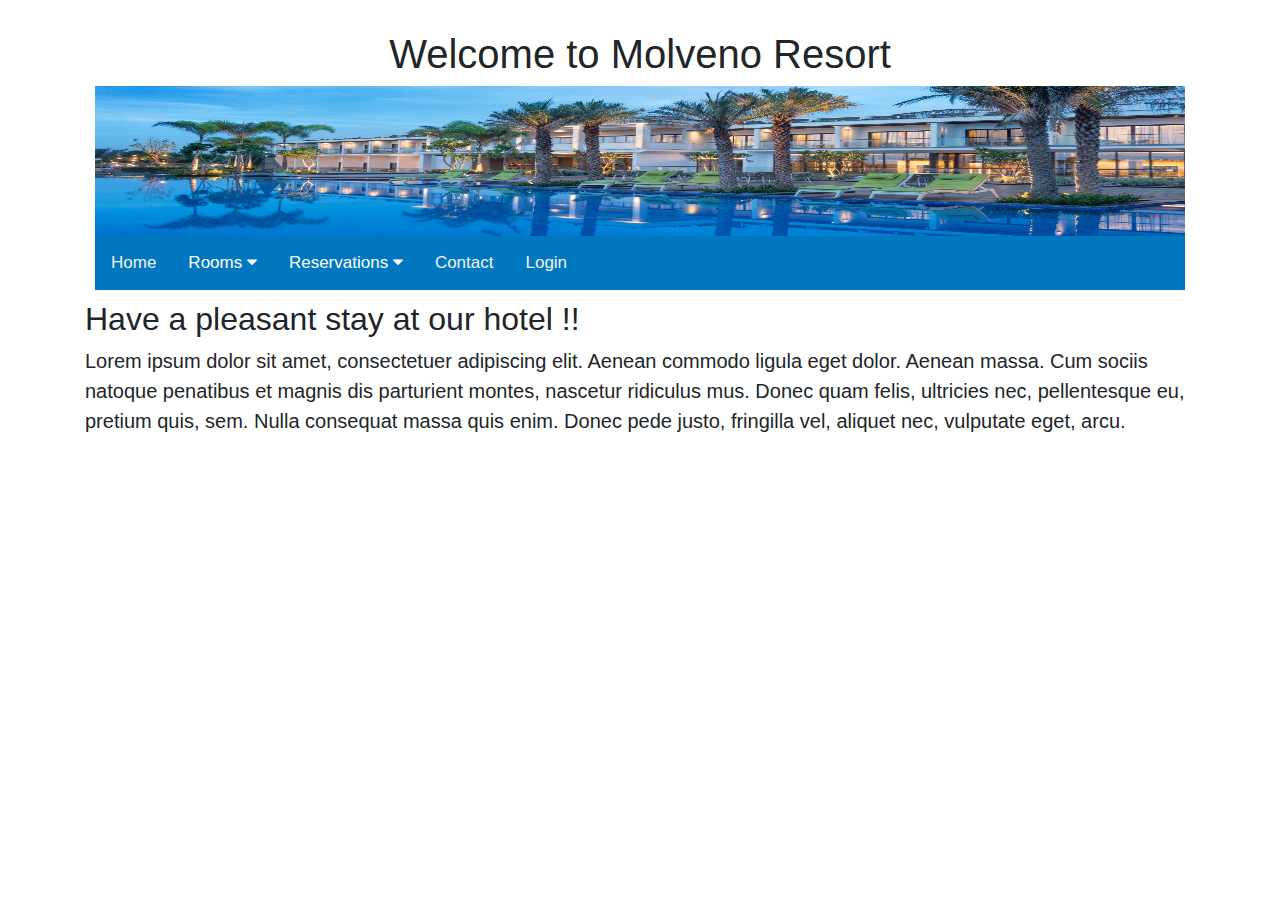
<file: src/main/resources/static/index.html>
<!DOCTYPE html>
<html>

<head>
    <meta charset="UTF-8">
    <script src="https://ajax.googleapis.com/ajax/libs/jquery/3.5.1/jquery.min.js"></script>
    <script>
        $(function () {
            //include header
            $("#includedContent").load("header.html");
        });
    </script>
    <title>Welcome</title>
</head>

<body>
    <div id="includedContent"></div>
    <div id="home" class="container">
        <h2>
            Have a pleasant stay at our hotel !!
        </h2>
        <p>Lorem ipsum dolor sit amet, consectetuer adipiscing elit. Aenean commodo ligula eget dolor. Aenean massa. Cum
            sociis natoque penatibus et magnis dis parturient montes, nascetur ridiculus mus. Donec quam felis,
            ultricies
            nec, pellentesque eu, pretium quis, sem. Nulla consequat massa quis enim. Donec pede justo, fringilla vel,
            aliquet nec, vulputate eget, arcu.
        </p>

    </div>

</body>
</div>

</html>
</file>
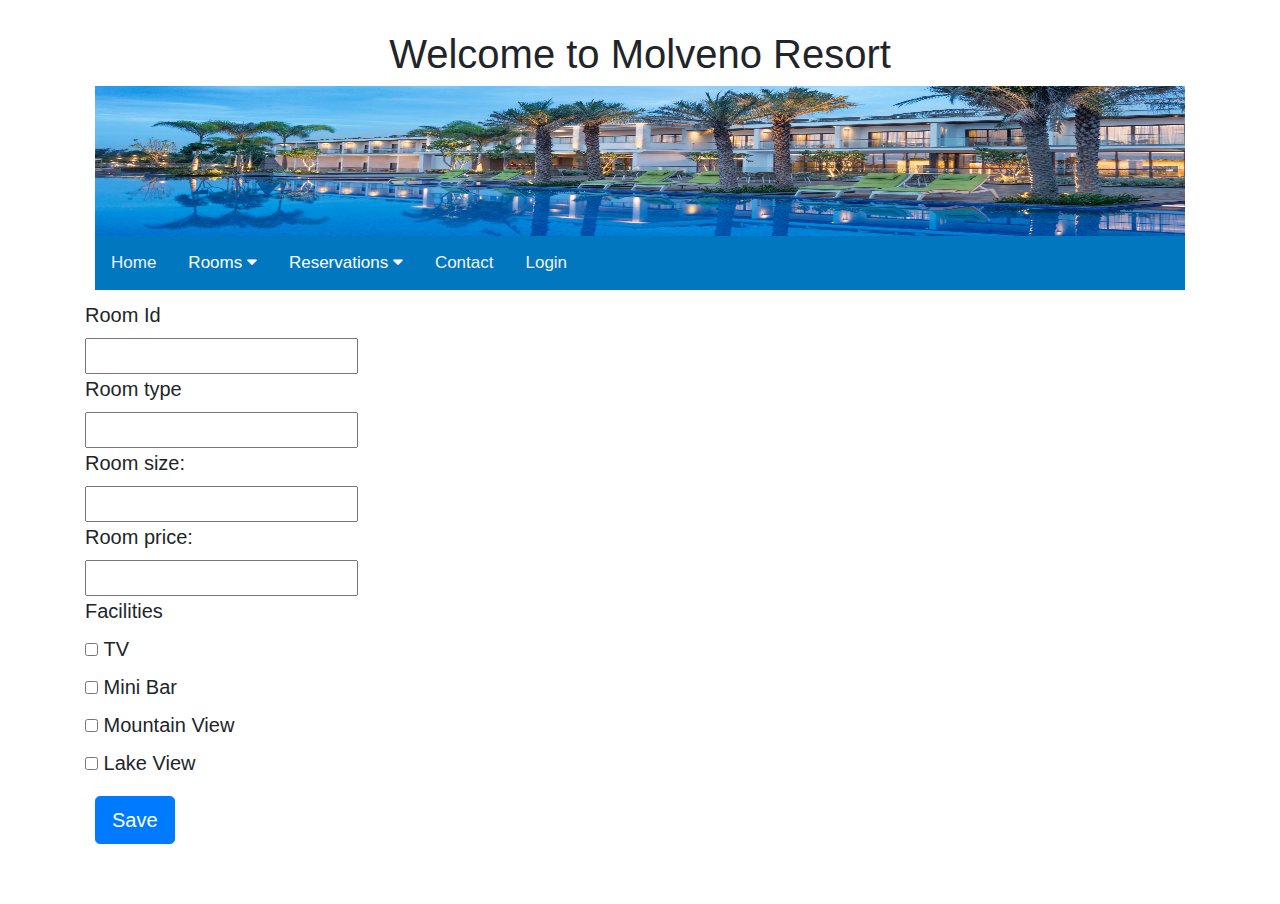
<file: src/main/resources/static/addroom.html>
<!DOCTYPE html>
<html lang="en">

<head>
    <meta charset="UTF-8">
    <script src="https://ajax.googleapis.com/ajax/libs/jquery/3.5.1/jquery.min.js"></script>
    <script>
        $(function () {
            $("#includedContent").load("header.html");
        });
    </script>
    <script type="text/javascript" src="js/util.js"></script>
    <script type="text/javascript" src="js/getRoom.js"></script>
    <title>Add New Room</title>
</head>

<body>
    <div id="includedContent"></div>
    <div class="container">
        <form>
            <div class="input_addroom">
                <label for="roomId">Room Id</label><br>
                <input id="roomId" name="roomId" type="text">
            </div>
            <div class="input_addroom">
                <label for="roomType">Room type</label><br>
                <input id="roomType" name="roomType" type="text">
            </div>
            <div class="input_addroom">
                <label for="roomSize">Room size:</label><br>
                <input id="roomSize" name="roomSize" type="text">
            </div>
            <div class="input_addroom">
                <label for="roomPrice">Room price:</label><br>
                <input id="roomPrice" name="roomPrice" type="text">
            </div>
            <div id="input-facilities">
                <label>Facilities</label><br>
                <input type="checkbox" id="tv" name="tv" value="TV">
                <label for="tv"> TV</label><br>
                <input type="checkbox" id="miniBar" name="miniBar" value="Mini Bar">
                <label for="miniBar"> Mini Bar</label><br>
                <input type="checkbox" id="Mountain View" name="Mountain View" value="Mountain View">
                <label for="Mountain View"> Mountain View</label><br>
                <input type="checkbox" id="Lake View" name="Lake View" value="Lake View">
                <label for="Mountain View"> Lake View</label><br>
                <input id="roomFacilities" name="roomFacilities" type="hidden" />
            </div>

            <input class="btn btn-primary btn-lg" id="submit" name="submit" type="button" value="Save" /><br>
            <label id="messageLabel"></label>
        </form>
    </div>
</body>

</html>
</file>
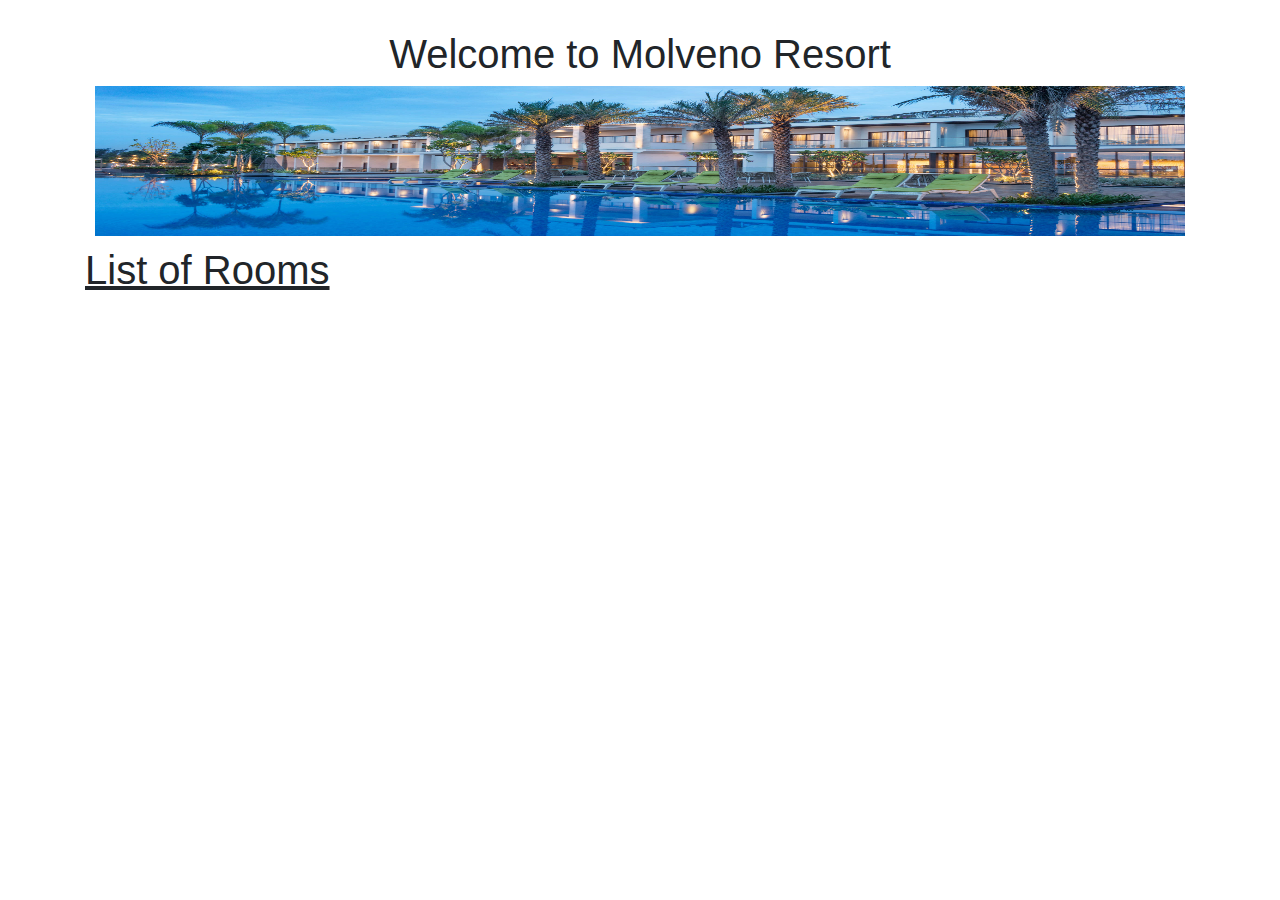
<file: src/main/resources/static/cleanerpage.html>
<!DOCTYPE html>
<html>
<head>
  <meta name="viewport" content="width=device-width, initial-scale=1">
  <link rel="stylesheet" href="https://cdnjs.cloudflare.com/ajax/libs/font-awesome/4.7.0/css/font-awesome.min.css">
  <script type="text/javascript" src="https://code.jquery.com/jquery-3.5.1.js"></script>
  <link href="https://maxcdn.bootstrapcdn.com/bootstrap/4.5.2/css/bootstrap.min.css" rel="stylesheet">
  <script src="https://maxcdn.bootstrapcdn.com/bootstrap/4.5.2/js/bootstrap.min.js"></script>


  <script type="text/javascript" src="https://cdn.datatables.net/1.10.25/js/jquery.dataTables.min.js"></script>
  <script type="text/javascript" src="https://cdn.datatables.net/1.10.25/js/dataTables.bootstrap4.min.js"></script>
  <link rel="stylesheet" href="https://cdn.datatables.net/1.10.25/css/dataTables.bootstrap4.min.css">

  <link rel="stylesheet" href="css/styles.css">
  <script type="text/javascript" src="js/util.js"></script>

  <script type="text/javascript" src="js/jsRoomsforcleaner.js"></script>
</head>
<body>

<!--header-->
<div class="container head-banner">
  <div class="welcome">
    <h1>Welcome to Molveno Resort</h1>
    <img id="resort" src="images/resort.jpg" alt="photo"/>
    </div>
</div>
<!--  end of header-->

  <div class="container">
    <fieldset>
      <h1><u>List of Rooms</u></h1>
      <div class="table-responsive">
        <table id="roomTable" class="table table-striped table-bordered" style="width:100%">

        </table>
      </div>
    </fieldset>
  </div>
</body>
</file>
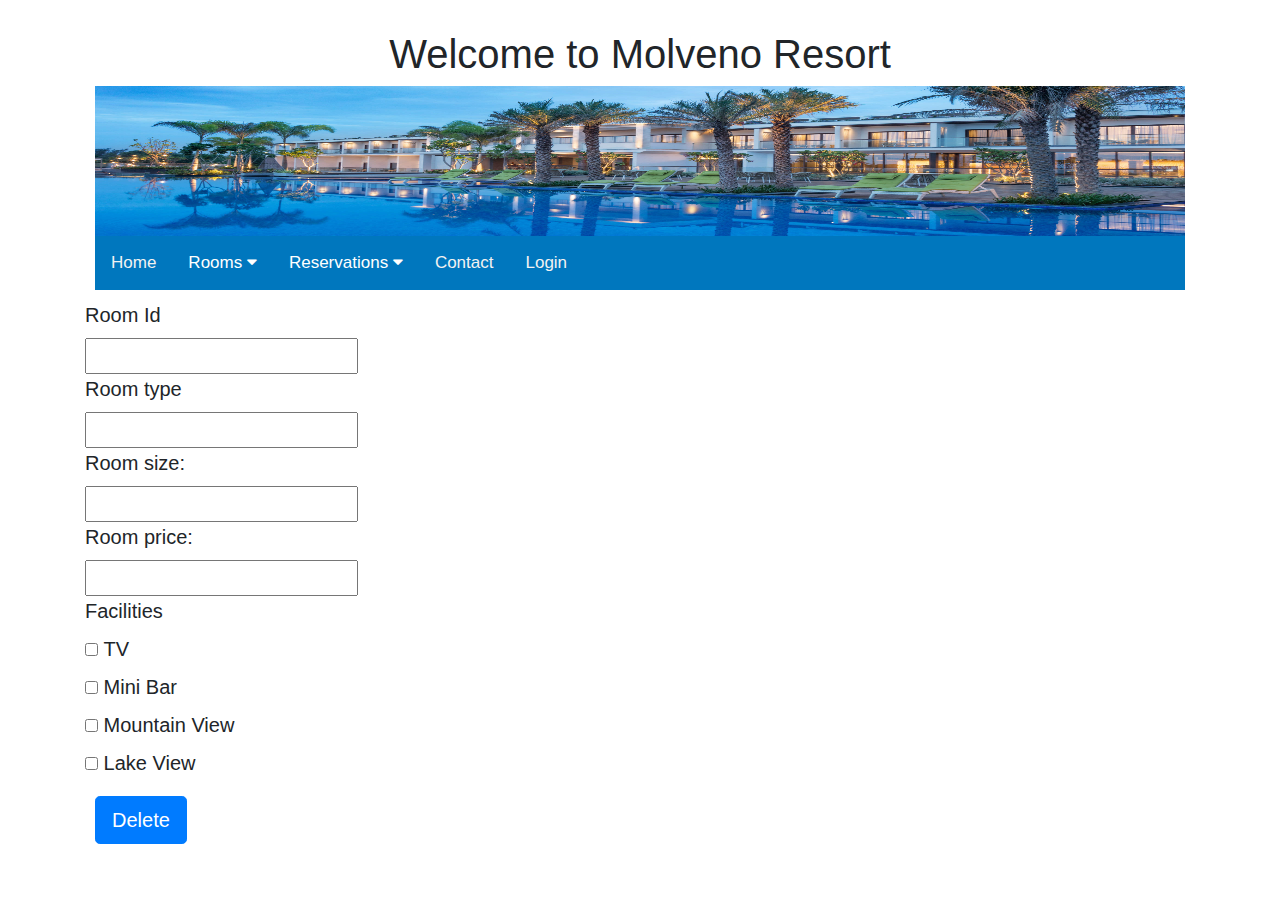
<file: src/main/resources/static/deleteRoom.html>
<!DOCTYPE html>
<html lang="en">
<head>
  <meta charset="UTF-8">
  <script src="https://ajax.googleapis.com/ajax/libs/jquery/3.5.1/jquery.min.js"></script>
  <script>
    $(function(){
        $("#includedContent").load("header.html");
    });

    </script>
<!--  <script type="text/javascript" src="js/jsRooms.js"></script>-->
  <title>Delete Room</title>
</head>

<body>
<div id="includedContent"></div>
<div class="container">
  <form method="POST" action="http://localhost:8080/api/room/delete">
    <div class="input_deleteroom">
      <label for="roomId">Room Id</label><br>
      <input id="roomId" name="roomId" type="text">
    </div>
    <div class="input_deleteroom">
      <label for="roomType">Room type</label><br>
      <input id="roomType" name="roomType" type="text">
    </div>
    <div class="input_deleteroom">
      <label for="roomSize">Room size:</label><br>
      <input id="roomSize" name="roomSize" type="text">
    </div>
    <div class="input_deleteroom">
      <label for="roomPrice">Room price:</label><br>
      <input id="roomPrice" name="roomPrice" type="text">
    </div>
    <div id="input-facilities">
      <label>Facilities</label><br>
      <input type="checkbox" id="tv" name="tv" value="TV">
      <label for="tv"> TV</label><br>
      <input type="checkbox" id="miniBar" name="miniBar" value="Mini Bar">
      <label for="miniBar"> Mini Bar</label><br>
      <input type="checkbox" id="Mountain View" name="Mountain View" value="Mountain View">
      <label for="Mountain View"> Mountain View</label><br>
      <input type="checkbox" id="Lake View" name="Lake View" value="Lake View">
      <label for="Mountain View"> Lake View</label><br>
      <input id="roomFacilities" name="roomFacilities" type="hidden"/>
    </div>

    <input class="btn btn-primary btn-lg" id="deleteRoomSave" name="deleteRoomSave" type="button" value="Delete"/><br>
    <label id="messageLabel"></label>
  </form>
</div>
</body>
</html>
</file>
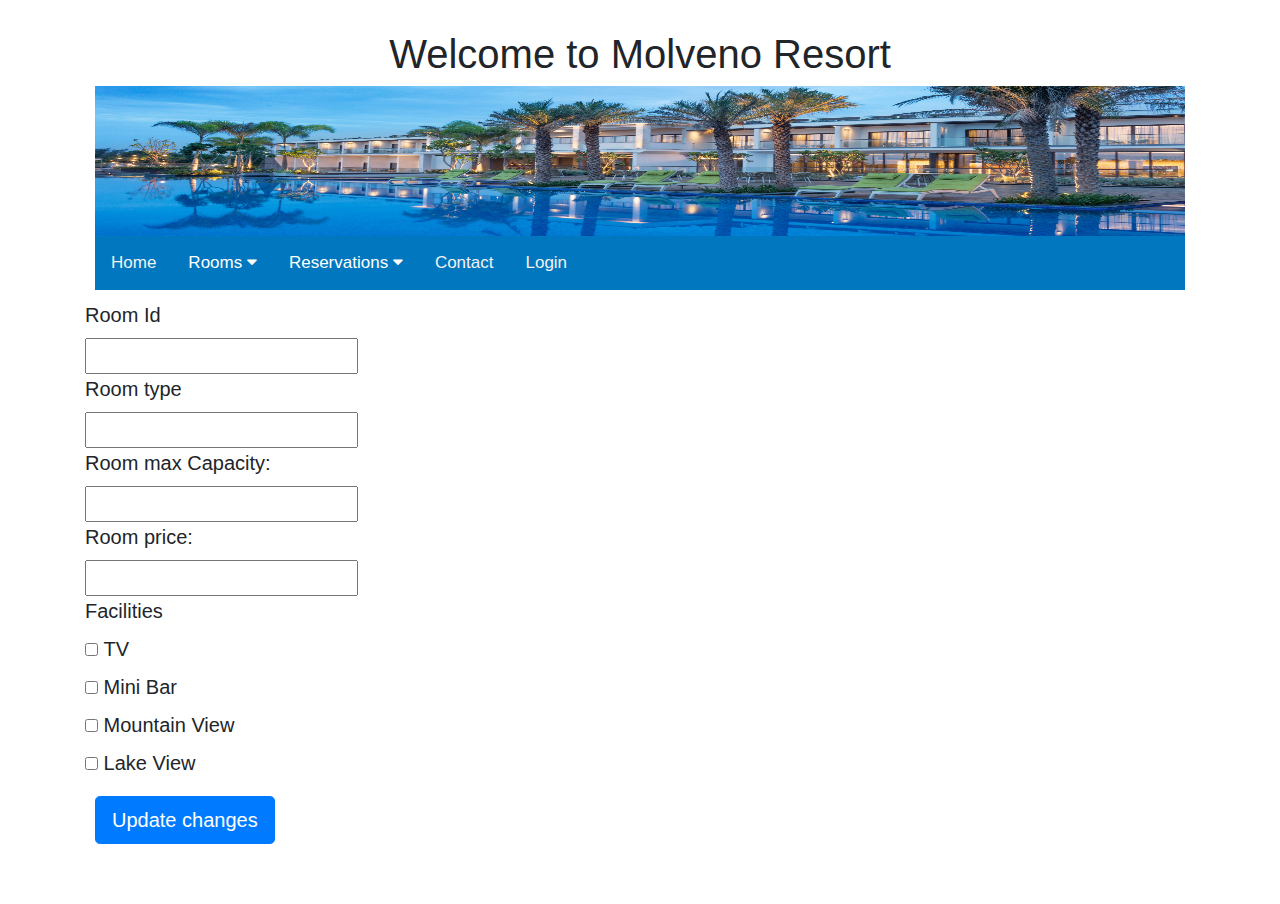
<file: src/main/resources/static/editRoom.html>
<!DOCTYPE html>
<html lang="en">
<head>
  <meta charset="UTF-8">
  <script src="https://ajax.googleapis.com/ajax/libs/jquery/3.5.1/jquery.min.js"></script>
  <script>
    $(function(){
        $("#includedContent").load("header.html");
    });
    </script>
  <script type="text/javascript" src="js/getRoom.js"></script>
  <title>Edit Room</title>
</head>

<body>
<div id="includedContent"></div>
<div class="container">
  <form id="formEditRoom" method="GET" action="http://localhost:8080/api/room/12">
    <div class="input_editroom">
      <label for="roomId">Room Id</label><br>
      <input id="roomId" name="roomId" type="text">
    </div>
    <div class="input_editroom">
      <label for="roomType">Room type</label><br>
      <input id="roomType" name="roomType" type="text">
    </div>
    <div class="input_editroom">
      <label for="roomSize">Room max Capacity:</label><br>
      <input id="roomSize" name="roomSize" type="text">
    </div>
    <div class="input_editroom">
      <label for="roomPrice">Room price:</label><br>
      <input id="roomPrice" name="roomPrice" type="text">
    </div>
    <div id="input-facilities">
      <label>Facilities</label><br>
      <input type="checkbox" id="tv" name="tv" value="TV">
      <label for="tv"> TV</label><br>
      <input type="checkbox" id="miniBar" name="miniBar" value="Mini Bar">
      <label for="miniBar"> Mini Bar</label><br>
      <input type="checkbox" id="mountainView" name="Mountain View" value="Mountain View">
      <label for="mountainView"> Mountain View</label><br>
      <input type="checkbox" id="lakeView" name="Lake View" value="Lake View">
      <label for="lakeView"> Lake View</label><br>
      <input id="roomFacilities" name="roomFacilities" type="hidden"/>
    </div>

    <input class="btn btn-primary btn-lg" id="editRoomSave" name="editRoomSave" type="button" value="Update changes"/><br>
    <label id="messageLabel"></label>
  </form>
</div>
</body>
</html>
</file>
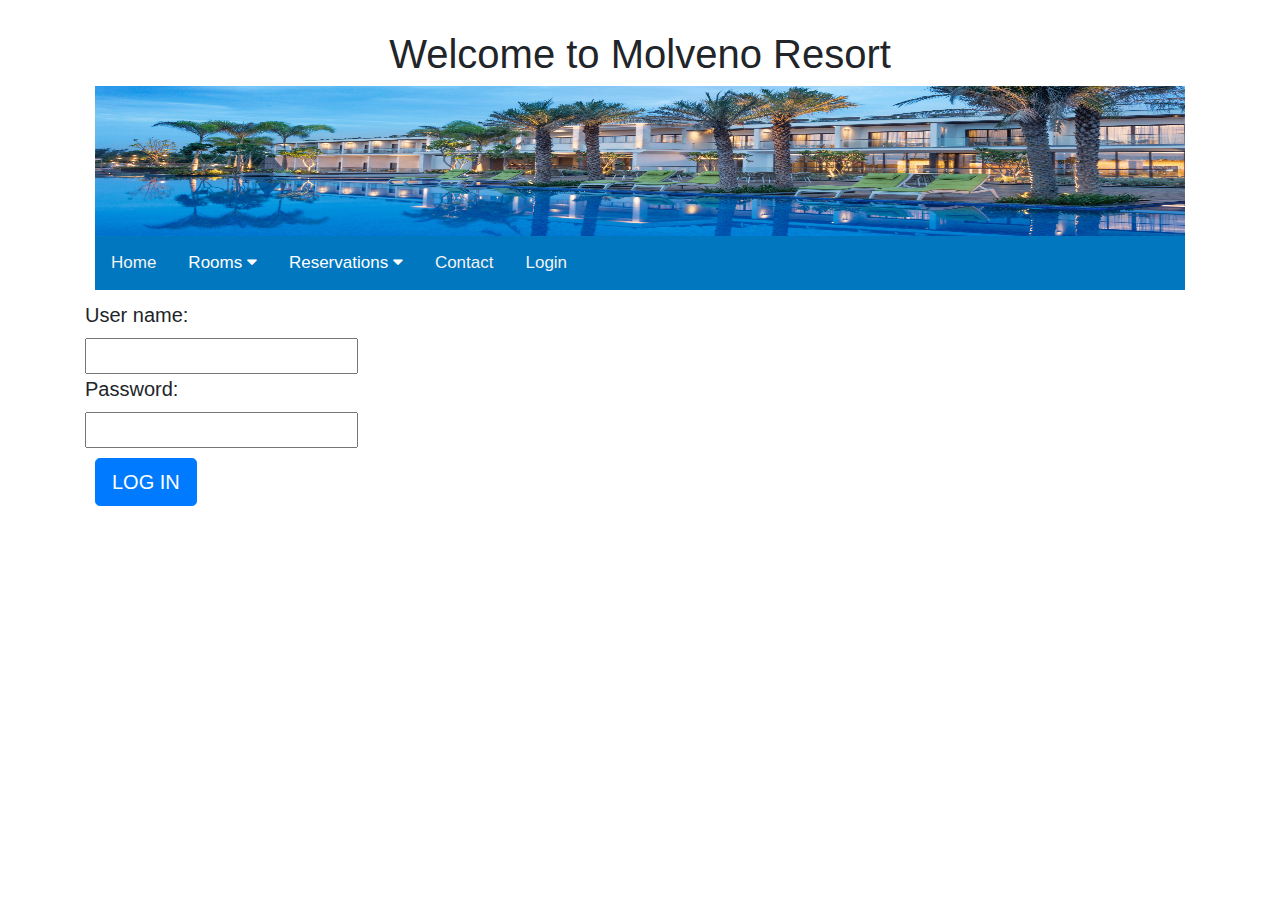
<file: src/main/resources/static/login.html>
<!DOCTYPE html>
<html lang="en">
<head>
    <meta charset="UTF-8">
    <script src="https://ajax.googleapis.com/ajax/libs/jquery/3.5.1/jquery.min.js"></script>
    <script>
    $(function(){
        $("#includedContent").load("header.html");
    });
    </script>
    <title>Login</title>
</head>
<body>
<div id="includedContent"></div>
<div id="login" class="container">
    <form method="GET" action="http://localhost:8080/api/login">
        <label for="uName">User name:</label><br>
        <input id="uName" name="uName" type="text"><br>
        <label for="uPass">Password:</label><br>
        <input id="uPass" name="uPass" type="password">
        <br>
        <button class="btn btn-primary btn-lg" type="submit">LOG IN</button>
    </form>
</div>
</body>
</html>
</file>
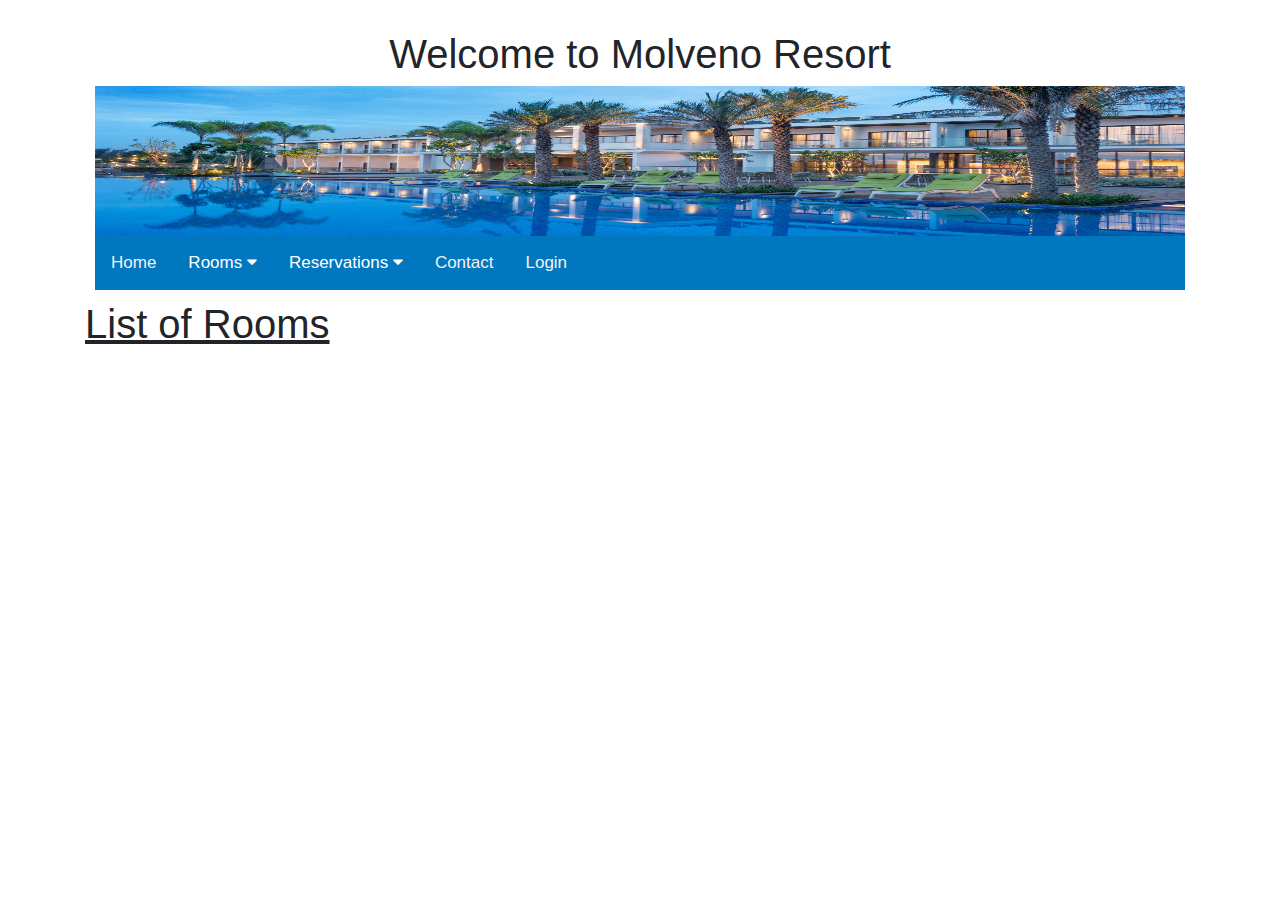
<file: src/main/resources/static/rooms.html>
<!DOCTYPE html>
<html lang="en">
<head>
    <meta charset="UTF-8">
    <script type="text/javascript" src="https://code.jquery.com/jquery-3.5.1.js"></script>
    <script type="text/javascript" src="https://cdn.datatables.net/1.10.25/js/jquery.dataTables.min.js"></script>
    <script type="text/javascript" src="https://cdn.datatables.net/1.10.25/js/dataTables.bootstrap4.min.js"></script>
    <link rel="stylesheet" href="https://cdn.datatables.net/1.10.25/css/dataTables.bootstrap4.min.css">


<!--    <script type="text/javascript" src="https://cdn.datatables.net/buttons/1.7.1/js/dataTables.buttons.min.js"></script>-->
<!--    <script type="text/javascript" src="https://cdn.datatables.net/select/1.3.3/js/dataTables.select.min.js"></script>-->
<!--    <script type="text/javascript" src="https://cdn.datatables.net/datetime/1.1.0/js/dataTables.dateTime.min.js"></script>-->
<!--    <script type="text/javascript" src="https://editor.datatables.net/extensions/Editor/js/dataTables.editor.min.js"></script>-->

    <script type="text/javascript" src="js/jsRooms.js"></script>
    <title>Rooms</title>
</head>

<body>
<div id="includedContent"></div>
<div class="container">
    <fieldset>
        <h1><u>List of Rooms</u></h1>
        <div class="table-responsive">
            <table id="roomTable" class="table table-striped table-bordered" style="width:100%">

            </table>
        </div>
    </fieldset>
</div>
</body>

</html>
</file>
<file: src/main/resources/static/css/styles.css>
body {
    padding: 20px;
    font-size: 20px;
 }
 .btn {
    margin: 10px;
  }
 .welcome {
    width: 100%;
    padding: 10px;
    text-align: center;
 }
 .welcome h1{
    align: center;
 }
 #resort {
    width: 100%;
    height: 150px;
 }

.head-banner {
    align: center;
}

.red-color {
    color:red;
}

.input_addRoom {
    display: block;
    padding: 15px;
}

.topnav-right{
    float: right;
}

.topnav {
  overflow: hidden;
  background-color: #0077be;
}

.topnav a {
  float: left;
  display: block;
  color: #f2f2f2;
  text-align: center;
  padding: 14px 16px;
  text-decoration: none;
  font-size: 17px;
}

.active {
  background-color: #04AA6D;
  color: white;
}

.topnav .icon {
  display: none;
}

.dropdown1, .dropdown2 {
  float: left;
  overflow: hidden;
}

.dropdown1 .dropbtn1, .dropdown2 .dropbtn2 {
  font-size: 17px;
  border: none;
  outline: none;
  color: white;
  padding: 14px 16px;
  background-color: inherit;
  font-family: inherit;
  margin: 0;
}

.dropdown-content {
  display: none;
  position: absolute;
  background-color: #f9f9f9;
  min-width: 160px;
  box-shadow: 0px 8px 16px 0px rgba(0,0,0,0.2);
  z-index: 1;
}

.dropdown-content a {
  float: none;
  color: black;
  padding: 12px 16px;
  text-decoration: none;
  display: block;
  text-align: left;
}

.topnav a:hover, .dropdown1:hover .dropbtn1, .dropdown2:hover .dropbtn2{
  background-color: #555;
  color: white;
}

.dropdown-content a:hover {
  background-color: #ddd;
  color: black;
}

.dropdown1:hover .dropdown-content {
  display: block;
}

.dropdown2:hover .dropdown-content {
  display: block;
}

@media screen and (max-width: 600px) {
  .topnav a, .dropdown1 .dropbtn1, .dropdown2 .dropbtn2{        /*not(:first-child)  */
    display: none;
  }
  .topnav a.icon {
    float: right;
    display: block;
  }
}

@media screen and (max-width: 600px) {
  .topnav.responsive {position: relative;}
  .topnav.responsive .icon {
    position: absolute;
    right: 0;
    top: 0;
  }

  .topnav.responsive a {
    width: 100%;
    display: block;
    text-align: left;
  }

  .topnav.responsive .dropdown1 .dropdown2 {float: none;width:100%;}
  .topnav.responsive .dropdown-content {position: relative;}
  .topnav.responsive .dropdown1 .dropbtn1, .topnav.responsive .dropdown2 .dropbtn2{
    display: block;
    width: 100%;
    text-align: left;
  }

  .topnav.responsive a:hover, .dropdown1:hover .dropbtn1, .dropdown2:hover .dropbtn2{
    background-color: #555;
    color: white;
  }
}
</file>
